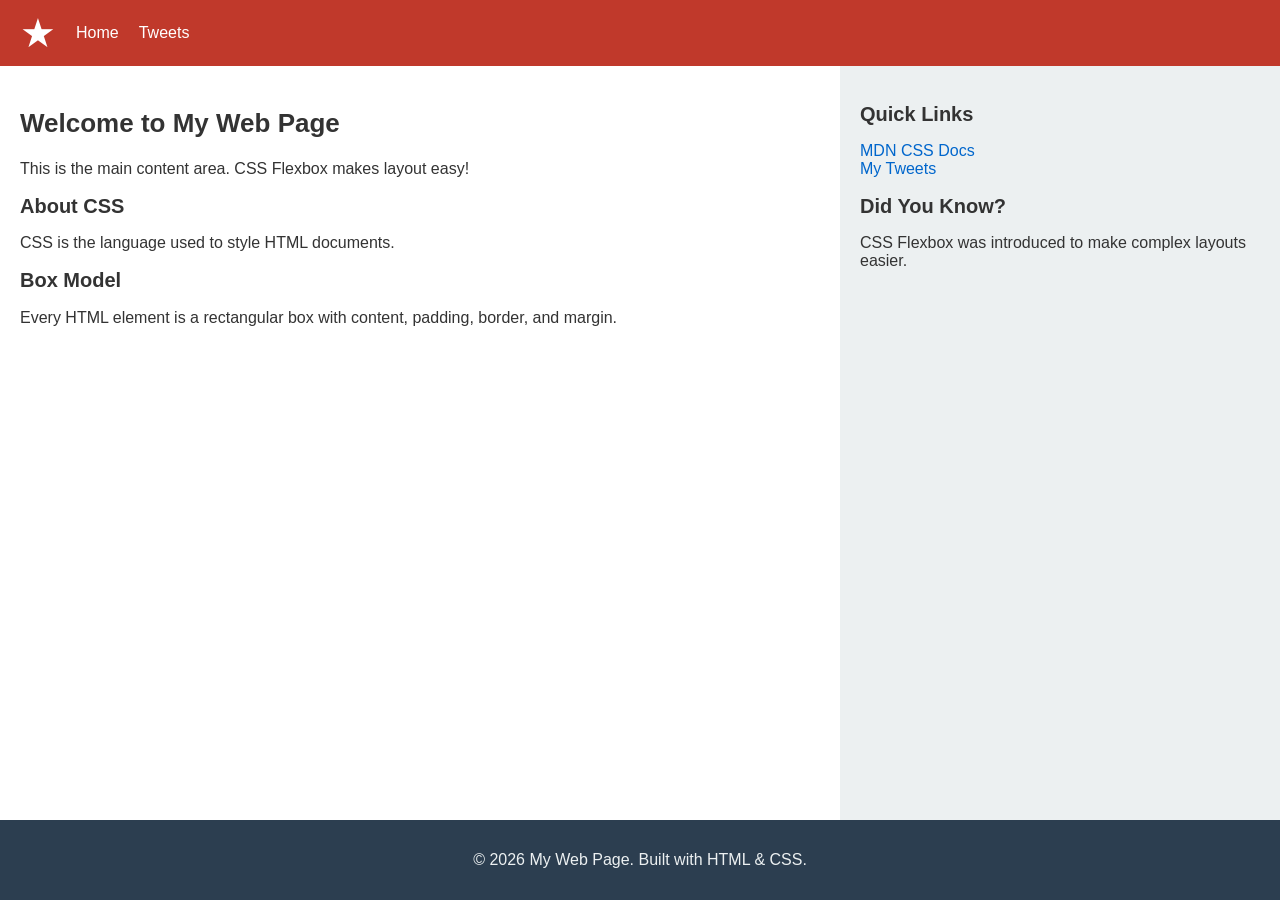
<file: css_basic/index.html>
<!DOCTYPE html>
<html lang="en">
  <head>
    <meta charset="UTF-8">
    <meta name="viewport" content="width=device-width, initial-scale=1.0">
    <title>My Web Page</title>
    <link href="base.css" rel="stylesheet">
    <link href="styles.css" rel="stylesheet">
  </head>
  <body class="works_on_smartphone">
    <header>
      <ul>
        <li class="logo">&starf;</li>
        <li><a href="index.html">Home</a></li>
        <li><a href="tweets.html">Tweets</a></li>
      </ul>
    </header>
    <main>
      <article>
        <h1>Welcome to My Web Page</h1>
        <p>This is the main content area. CSS Flexbox makes layout easy!</p>
        <h2>About CSS</h2>
        <p>CSS is the language used to style HTML documents.</p>
        <h2>Box Model</h2>
        <p>Every HTML element is a rectangular box with content, padding, border, and margin.</p>
      </article>
      <aside>
        <h2>Quick Links</h2>
        <ul>
          <li><a href="https://developer.mozilla.org/en-US/docs/Web/CSS">MDN CSS Docs</a></li>
          <li><a href="tweets.html">My Tweets</a></li>
        </ul>
        <h2>Did You Know?</h2>
        <p>CSS Flexbox was introduced to make complex layouts easier.</p>
      </aside>
    </main>
    <footer>
      <p>&copy; 2026 My Web Page. Built with HTML &amp; CSS.</p>
    </footer>
  </body>
</html>
</file>
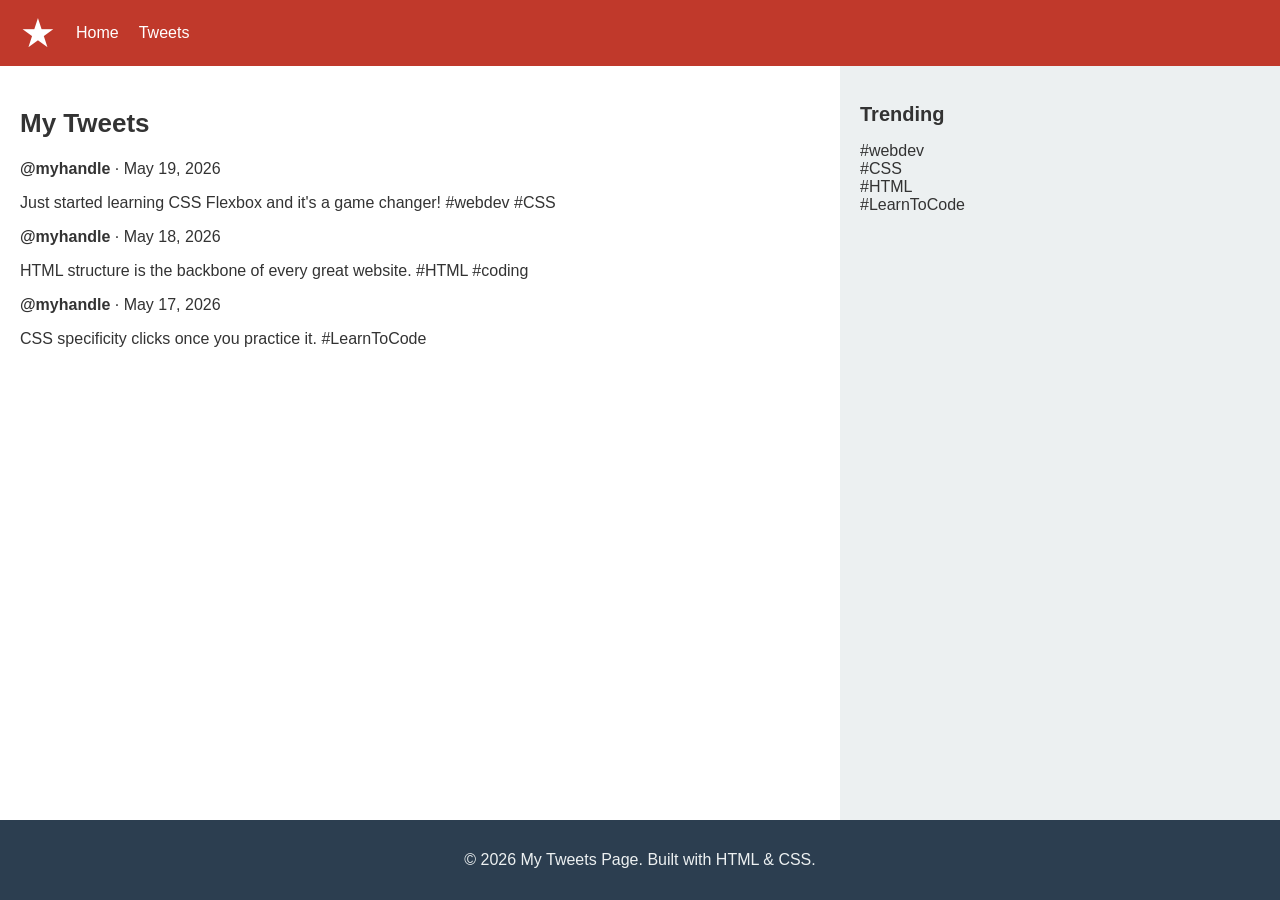
<file: css_basic/tweets.html>
<!DOCTYPE html>
<html lang="en">
  <head>
    <meta charset="UTF-8">
    <meta name="viewport" content="width=device-width, initial-scale=1.0">
    <title>My Tweets</title>
    <link href="base.css" rel="stylesheet">
    <link href="styles.css" rel="stylesheet">
  </head>
  <body class="works_on_smartphone">
    <header>
      <ul>
        <li class="logo">&starf;</li>
        <li><a href="index.html">Home</a></li>
        <li><a href="tweets.html">Tweets</a></li>
      </ul>
    </header>
    <main>
      <article>
        <h1>My Tweets</h1>
        <ul>
          <li>
            <p><strong>@myhandle</strong> &middot; May 19, 2026</p>
            <p>Just started learning CSS Flexbox and it's a game changer! #webdev #CSS</p>
          </li>
          <li>
            <p><strong>@myhandle</strong> &middot; May 18, 2026</p>
            <p>HTML structure is the backbone of every great website. #HTML #coding</p>
          </li>
          <li>
            <p><strong>@myhandle</strong> &middot; May 17, 2026</p>
            <p>CSS specificity clicks once you practice it. #LearnToCode</p>
          </li>
        </ul>
      </article>
      <aside>
        <h2>Trending</h2>
        <ul>
          <li>#webdev</li>
          <li>#CSS</li>
          <li>#HTML</li>
          <li>#LearnToCode</li>
        </ul>
      </aside>
    </main>
    <footer>
      <p>&copy; 2026 My Tweets Page. Built with HTML &amp; CSS.</p>
    </footer>
  </body>
</html>
</file>
<file: css_basic/base.css>
* {
    box-sizing: border-box;
}

html {
    font-size: 62.5%;
}

body {
    font-size: 1.6rem;
    font-family: "Helvetica Neue", Helvetica, Arial, sans-serif;
    color: #333;
    background-color: #f8f8f8;
    margin: 0;
    padding: 0;
}

h1 {
    font-size: 2.6rem;
    font-weight: bold;
}

h2 {
    font-size: 2rem;
    font-weight: bold;
}

a {
    color: #0066cc;
    text-decoration: none;
}

a:hover {
    text-decoration: underline;
}

ul {
    list-style: none;
    padding: 0;
    margin: 0;
}

header {
    background-color: #c0392b;
    color: white;
    padding: 1rem 2rem;
    width: 100%;
}

header a {
    color: white;
}

header ul {
    display: flex;
    flex-direction: row;
    align-items: center;
}

header ul li {
    margin-right: 2rem;
}

li.logo {
    font-size: 4rem;
}

footer {
    background-color: #2c3e50;
    color: #ecf0f1;
    text-align: center;
    padding: 1.5rem 2rem;
    width: 100%;
}

article {
    padding: 2rem;
    background-color: white;
}

aside {
    padding: 2rem;
    background-color: #ecf0f1;
}
</file>
<file: css_basic/styles.css>
body {
    display: flex;
    flex-direction: column;
    min-height: 100vh;
    margin: 0;
}

main {
    display: flex;
    flex-direction: row;
    flex: auto;
}

article {
    flex: 2;
    overflow-y: auto;
}

aside {
    flex: 1;
    overflow-y: auto;
}

@media all and (max-width: 768px) {
    body.works_on_smartphone main {
        flex-direction: column;
    }

    body.works_on_smartphone article,
    body.works_on_smartphone aside {
        flex: auto;
        width: 100%;
    }
}
</file>
